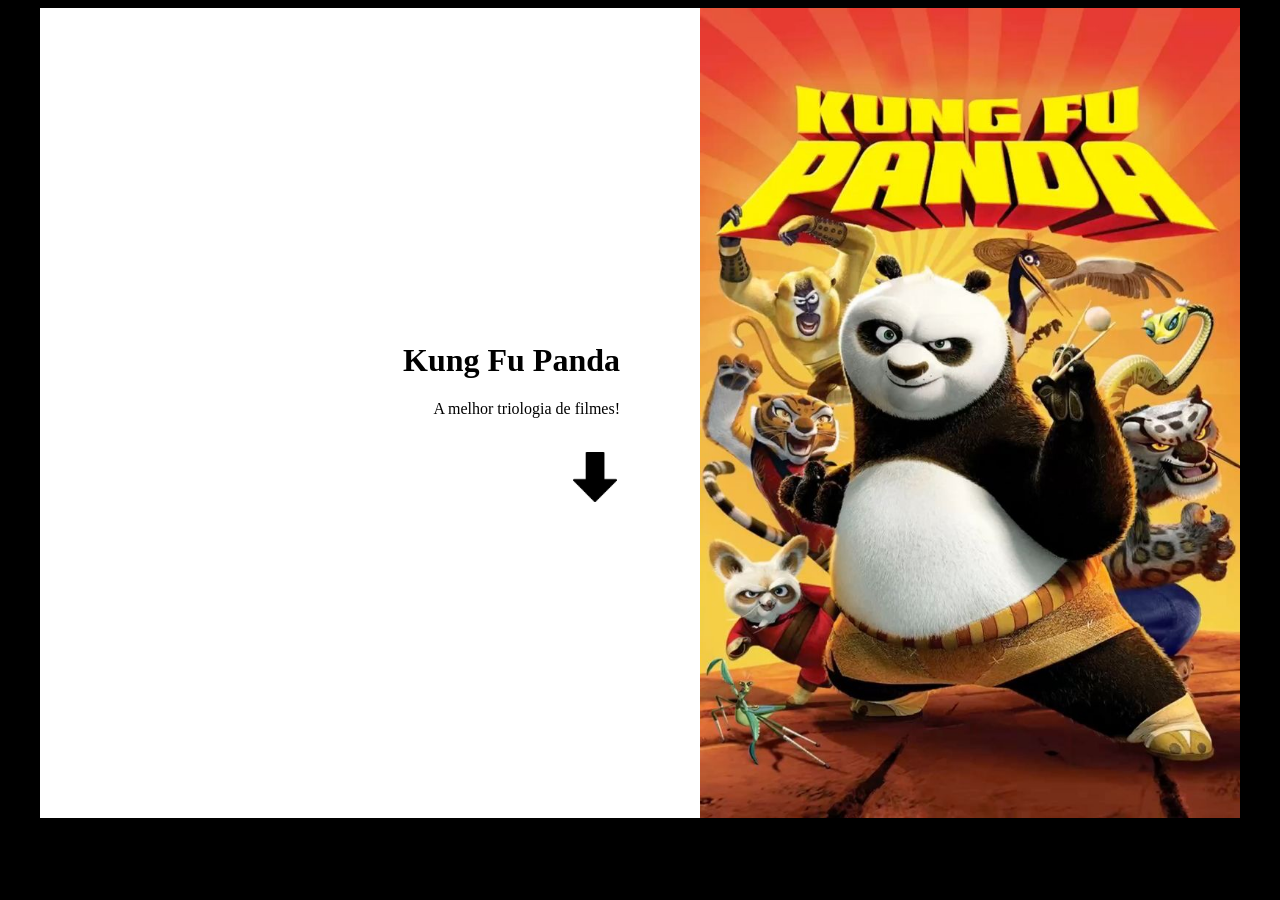
<file: index.html>
<!DOCTYPE html>
<html lang="pt-br">
<head>
    <meta charset="UTF-8">
    <meta name="viewport" content="width=device-width, initial-scale=1.0">
    <title>KungFu Panda</title>
    <link rel="stylesheet" href="estilo.css">
</head>
<body>
    <div class="apresentacao">
        <div class="caixa1">
            <h1>Kung Fu Panda</h1>
            <p>A melhor triologia de filmes!</p><br>
            <a href="pg2.html">
                <img src="img/seta-para-baixo.png" alt="Próximo" width="50px">
            </a>

        </div>
        <div>
            <img src="img/panda.jpg" alt="Capa - Kung Fu Panda" class="imagem-capa">
        </div>

    </div>
    
</body>
</html>
</file>
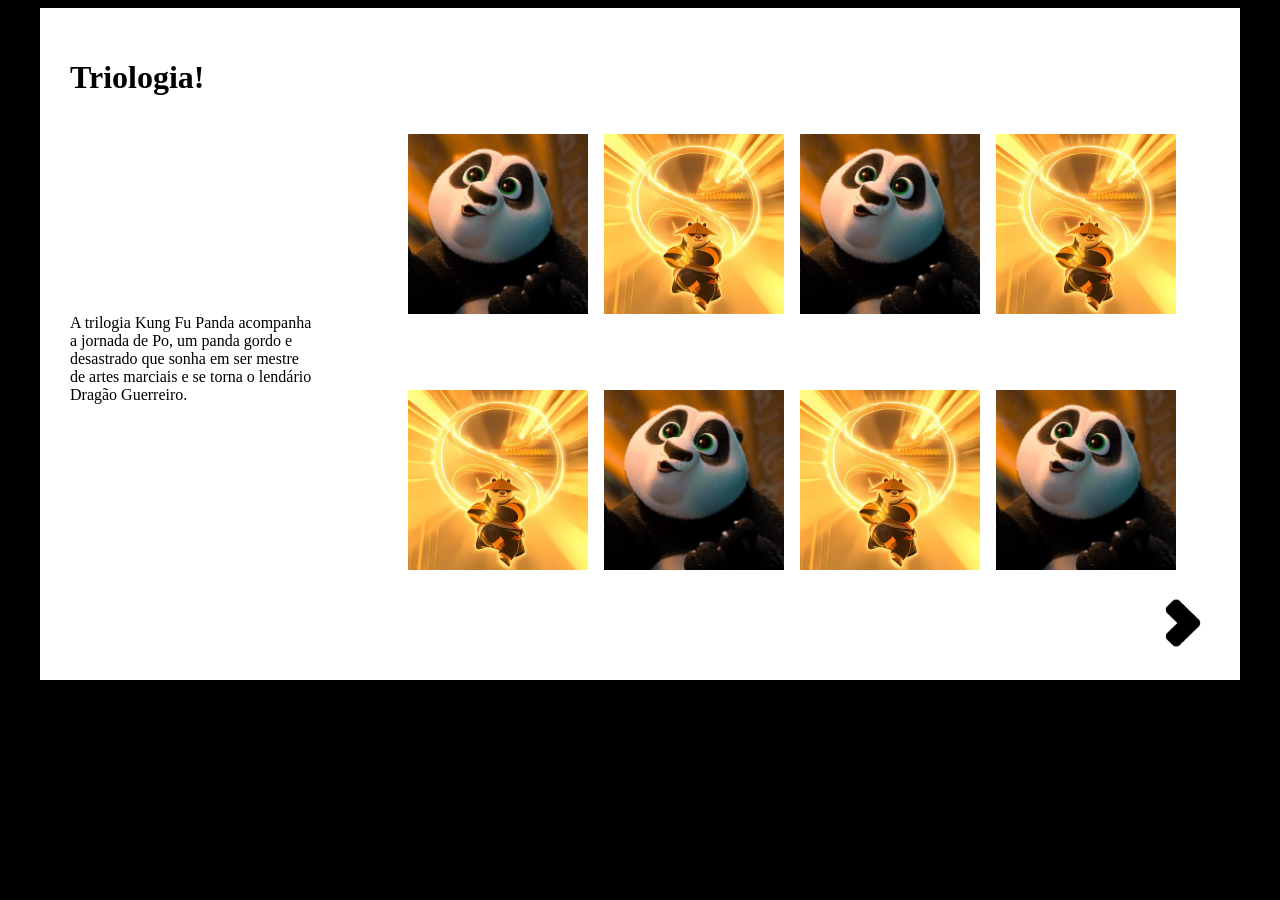
<file: pg2.html>
<!DOCTYPE html>
<html lang="pt-br">
<head>
    <meta charset="UTF-8">
    <meta name="viewport" content="width=device-width, initial-scale=1.0">
    <title>Kung Fu Panda</title>
    <link rel="stylesheet" href="estilo.css">
</head>
<body>
    <div class="apresentacao">
        <div class="caixa2">
            <h1>Triologia!</h1>
            <br><br><br><br><br><br><br><br><br><br>
            <p>A trilogia Kung Fu Panda acompanha a jornada de Po, um panda gordo e desastrado que sonha em ser mestre de artes marciais e se torna o lendário Dragão Guerreiro.</p>
            <br>
        </div>
        <div>
            <div class="conteudo">
                <div class="grade">
                    <div class="img g1" role="img" aria-label="Foto 1"></div>
                    <div class="img g2" role="img" aria-label="Foto 2"></div>
                    <div class="img g1" role="img" aria-label="Foto 3"></div>
                    <div class="img g2" role="img" aria-label="Foto 4"></div>
                    <div class="img g2" role="img" aria-label="Foto 5"></div>
                    <div class="img g1" role="img" aria-label="Foto 6"></div>
                    <div class="img g2" role="img" aria-label="Foto 7"></div>
                    <div class="img g1" role="img" aria-label="Foto 8"></div>

                </div>
                <a href="pg3.html">
                    <img src="img/direito.png" alt="Próximo" width="50px" style="position: absolute; right: 2rem; bottom: 2rem;" >
                </a>
            </div>
        </div>
    </div>
    
</body>
</html>
</file>
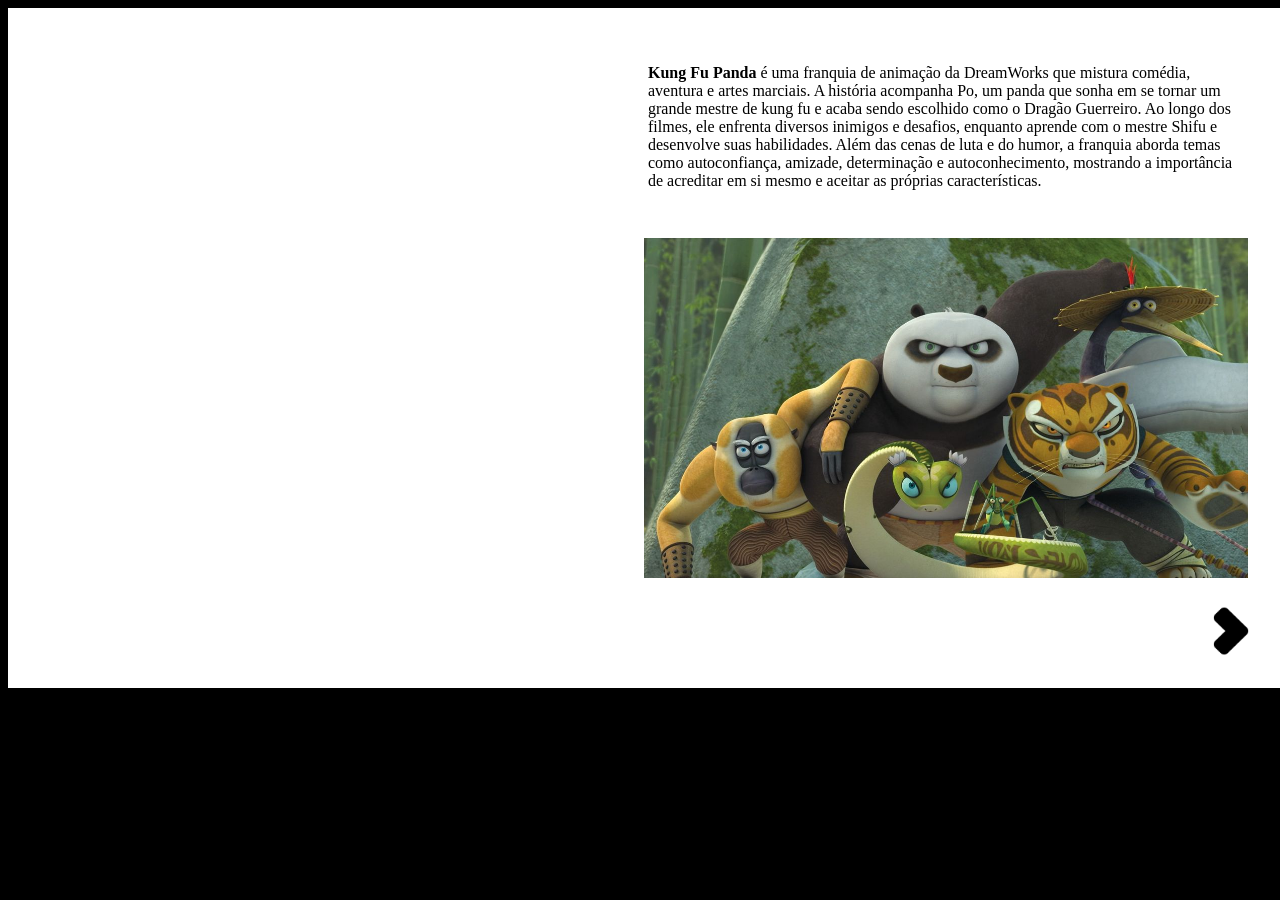
<file: pg3.html>
<!DOCTYPE html>
<html lang="pt-br">
<head>
    <meta charset="UTF-8">
    <meta name="viewport" content="width=device-width, initial-scale=1.0">
    <title>Kung Fu Panda</title>
    <link rel="stylesheet" href="estilo.css">
</head>
<body>
    <div class="caixa4">
        <p><strong>Kung Fu Panda</strong> é uma franquia de animação da DreamWorks que mistura comédia, aventura e artes marciais. A história acompanha Po, um panda que sonha em se tornar um grande mestre de kung fu e acaba sendo escolhido como o Dragão Guerreiro. Ao longo dos filmes, ele enfrenta diversos inimigos e desafios, enquanto aprende com o mestre Shifu e desenvolve suas habilidades. Além das cenas de luta e do humor, a franquia aborda temas como autoconfiança, amizade, determinação e autoconhecimento, mostrando a importância de acreditar em si mesmo e aceitar as próprias características.</p>
        <div class="img-inteira"></div>
        <a href="pg4.html">
            <img src="img/direito.png" alt="Próximo" width="50px" style="position: absolute; right: 2rem; bottom: 2rem;">
        </a>
    </div>
    
</body>
</html>
</file>
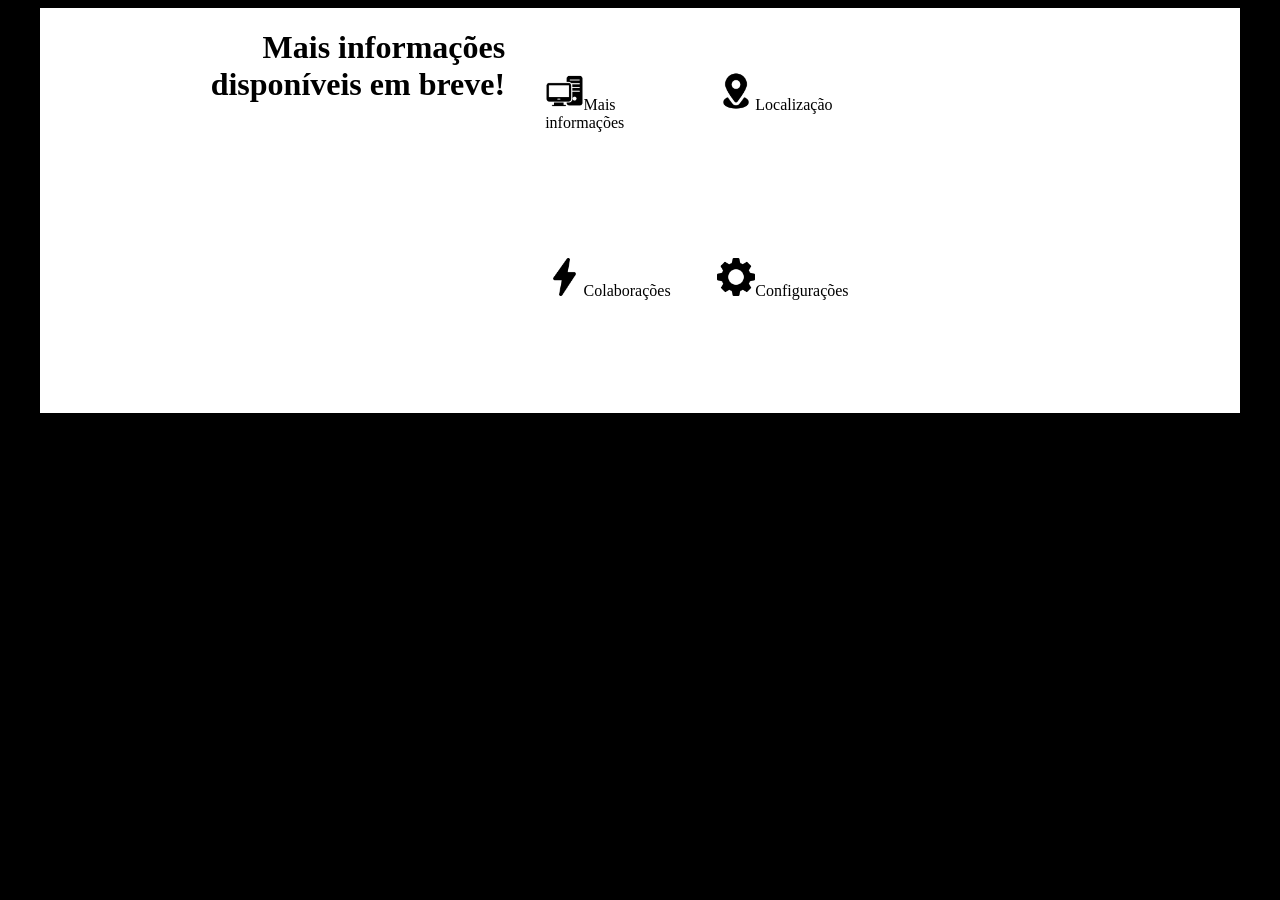
<file: pg4.html>
<!DOCTYPE html>
<html lang="pt-br">
<head>
    <meta charset="UTF-8">
    <meta name="viewport" content="width=device-width, initial-scale=1.0">
    <title>Kung Fu Panda</title>
    <link rel="stylesheet" href="estilo.css">
</head>
<body>
    <div class="apresentacao">
        <div class="caixa1">
            <h1>Mais informações <br> disponíveis em breve!</h1>
            <br><br><br><br><br><br><br><br><br><br><br><br><br><br><br><br>
        </div>
        <div class="lista-icones">
        
        <ul class="lista-icones">
            <li><img class="icone" src="img/computador.png" alt="">Mais informações</li>
            <li><img class="icone" src="img/localizacao.png" alt="">Localização</li>
            <li><img class="icone" src="img/raio.png" alt="">Colaborações</li>
            <li><img class="icone" src="img/engrenagem.png" alt="">Configurações</li>
        </ul>
        </div>
    </div>
    
</body>
</html>
</file>
<file: estilo.css>
body{
    background-color: rgb(0, 0, 0);
}

.apresentacao{
    background-color: rgb(255, 255, 255);
    display: flex;
    width: 1200px;
    margin: auto;
    position: relative;
}

.caixa1{
    width: 500px;
    margin: auto;
    color: rgb(0, 0, 0);
    text-align: right;
}

.caixa1 h1{
    scale: 500px;
}

.caixa2{
    width: 500px;
    color: rgb(0, 0, 0);
    padding: 30px;
}

.caixa3{
    width: 500px;
    color: rgb(0, 0, 0);
    padding-bottom: 30px;
    text-align: bottom;
}

.caixa4{
    background-color: rgb(255, 255, 255);
    display: flex;
    flex-direction: column;
    width: 1200px;
    height: 600px;
    margin: auto;
    position: relative;
    padding: 40px;
}

.caixa4 p{
    color: rgb(0, 0, 0);
    margin-left: auto;
    width: 600px;
}

.imagem-capa{
    width: 540px;
    display: block;
    margin-right: auto;
}

.conteudo { padding: 4rem 4rem 3rem; font-size: .9rem; padding-bottom: 5rem; }

.grade { display: grid; grid-template-columns: repeat(4, 1fr); gap: 1rem; margin-top: 2rem; }
.grade .img { aspect-ratio: 3 / 4; background-size: contain; background-repeat: no-repeat; background-position: center;}
.g1 { background-image: url("img/pandabesta.jpg"); width: 180px;}
.g2 { background-image: url("img/dragaoguerreiro.jpg"); width: 180px;}

.img-inteira {
  height: 340px;
  margin-top: 2rem;
  background-image: url("img/equipefofa.jpg");
  background-size: contain;
  background-repeat: no-repeat;
  background-position: right;
  width: 100%;
}

.icone {
  width: 2.4rem;
  height: 2.4rem;
  flex: none;
  object-fit: contain;
}

.lista-icones {
  list-style: none;
  display: grid;
  grid-template-columns: 1fr 1fr;
  gap: 1.8rem 2rem;
  margin-top: 2rem;
  color: rgb(0, 0, 0);
  width: fit-content; 
  margin-left: auto;    
}
</file>
